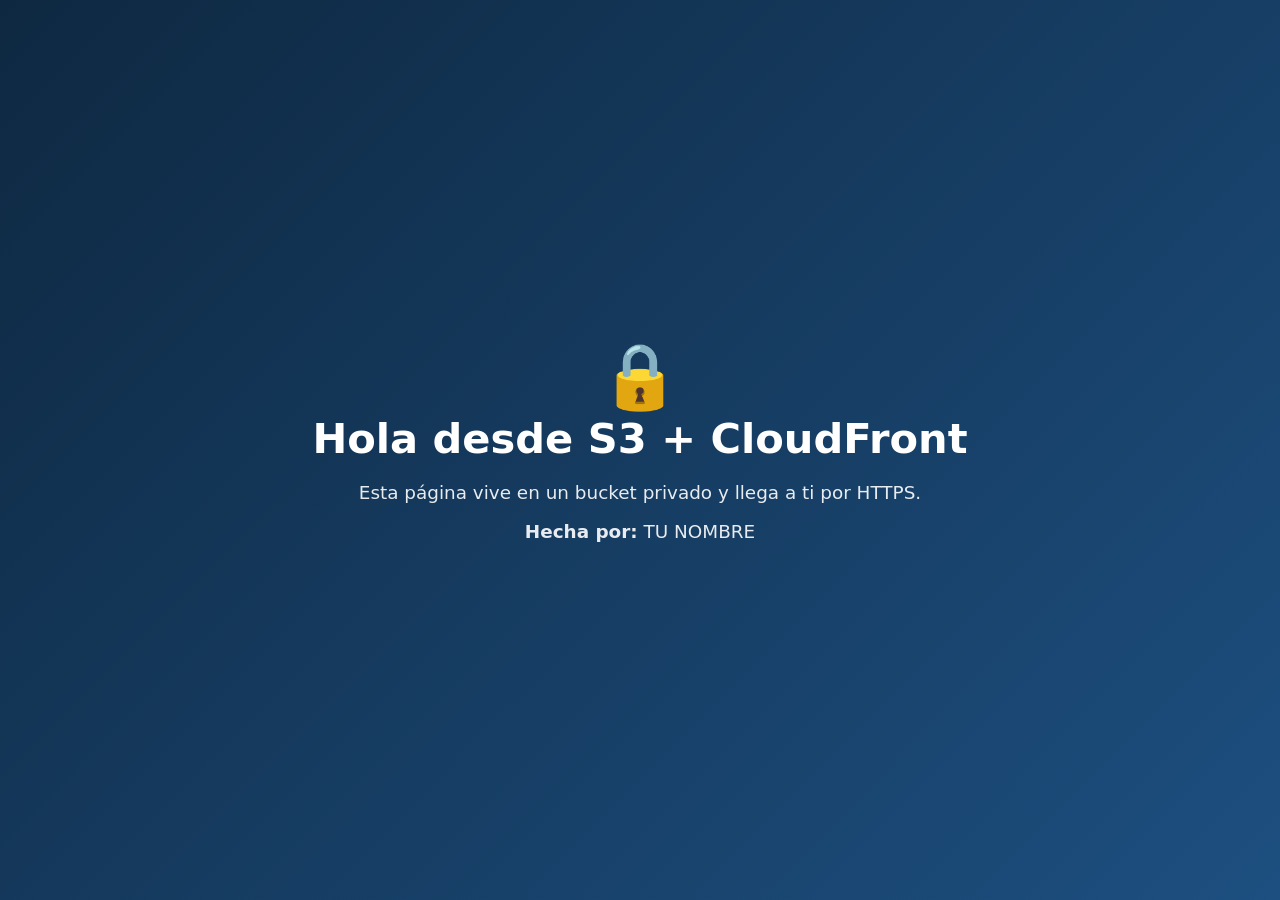
<file: docs/esumer/lecciones/RED-01/sesion-11/terraform-s3/index.html>
<!doctype html>
<html lang="es">
<head>
  <meta charset="utf-8">
  <meta name="viewport" content="width=device-width, initial-scale=1">
  <title>Mi web en S3</title>
  <style>
    body { margin:0; min-height:100vh; display:grid; place-items:center; font-family:system-ui,sans-serif;
           background:linear-gradient(135deg,#0e2841,#1d4f80); color:#fff; text-align:center; }
    h1 { font-size:2.6rem; margin:0 0 .4rem; }
    p  { font-size:1.15rem; opacity:.9; }
    .candado { font-size:4rem; }
  </style>
</head>
<body>
  <main>
    <div class="candado">🔒</div>
    <h1>Hola desde S3 + CloudFront</h1>
    <p>Esta página vive en un bucket privado y llega a ti por HTTPS.</p>
    <p><b>Hecha por:</b> TU NOMBRE</p>
  </main>
</body>
</html>
</file>
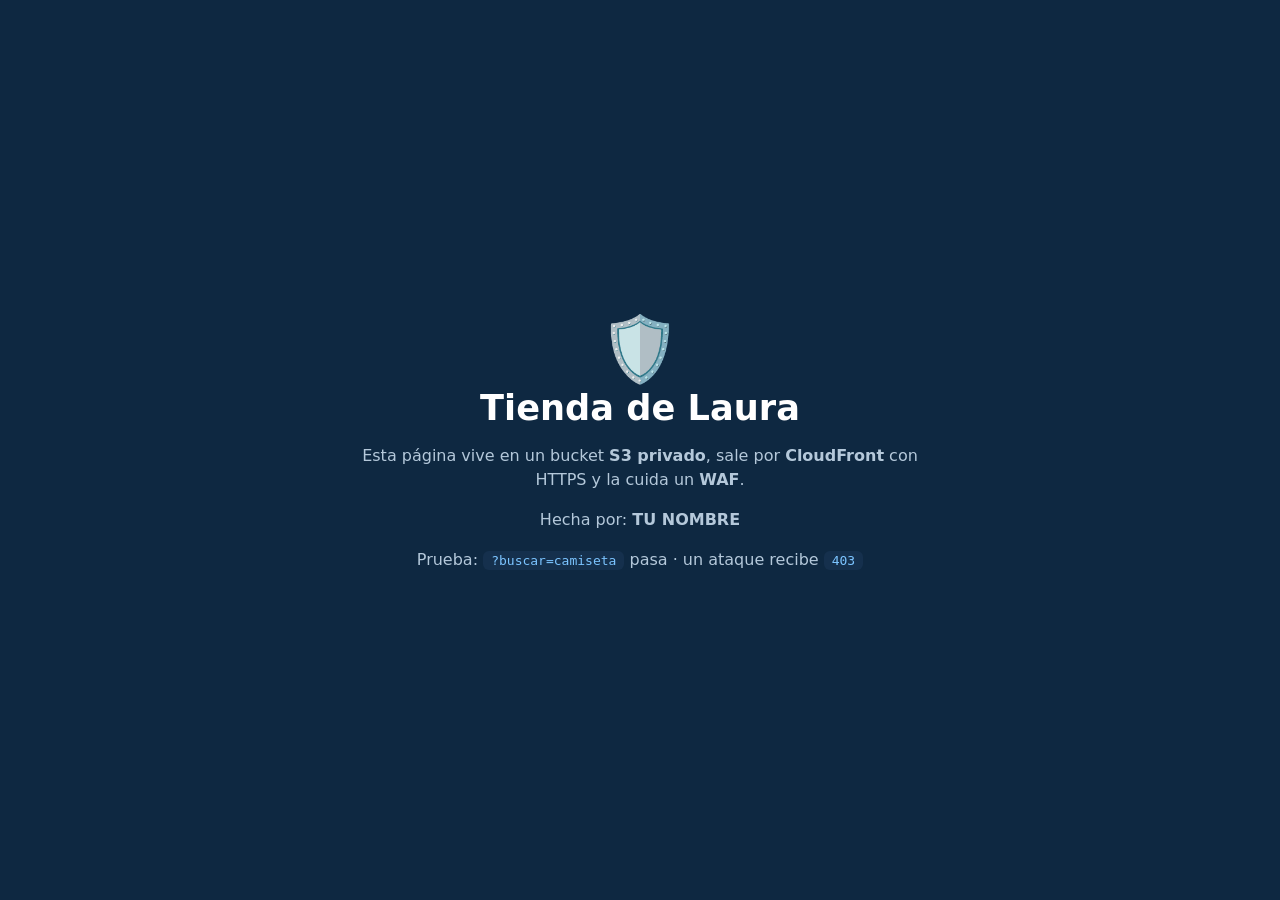
<file: docs/esumer/lecciones/RED-01/sesion-12/terraform-waf/index.html>
<!doctype html>
<html lang="es">
<head>
<meta charset="utf-8">
<meta name="viewport" content="width=device-width, initial-scale=1">
<title>Tienda de Laura · protegida con WAF</title>
<style>
  body { margin: 0; min-height: 100vh; display: grid; place-items: center; font-family: system-ui, sans-serif; background: #0E2841; color: #fff; text-align: center; }
  .caja { max-width: 560px; padding: 32px; }
  h1 { font-size: 2.2rem; margin: 0 0 8px; }
  p { color: #b4c8da; line-height: 1.5; }
  .escudo { font-size: 4rem; }
  code { background: #15304d; padding: 2px 8px; border-radius: 6px; color: #7cc4ff; }
</style>
</head>
<body>
  <div class="caja">
    <div class="escudo">🛡️</div>
    <h1>Tienda de Laura</h1>
    <p>Esta página vive en un bucket <b>S3 privado</b>, sale por <b>CloudFront</b> con HTTPS y la cuida un <b>WAF</b>.</p>
    <p>Hecha por: <b>TU NOMBRE</b></p>
    <p>Prueba: <code>?buscar=camiseta</code> pasa · un ataque recibe <code>403</code></p>
  </div>
</body>
</html>
</file>
